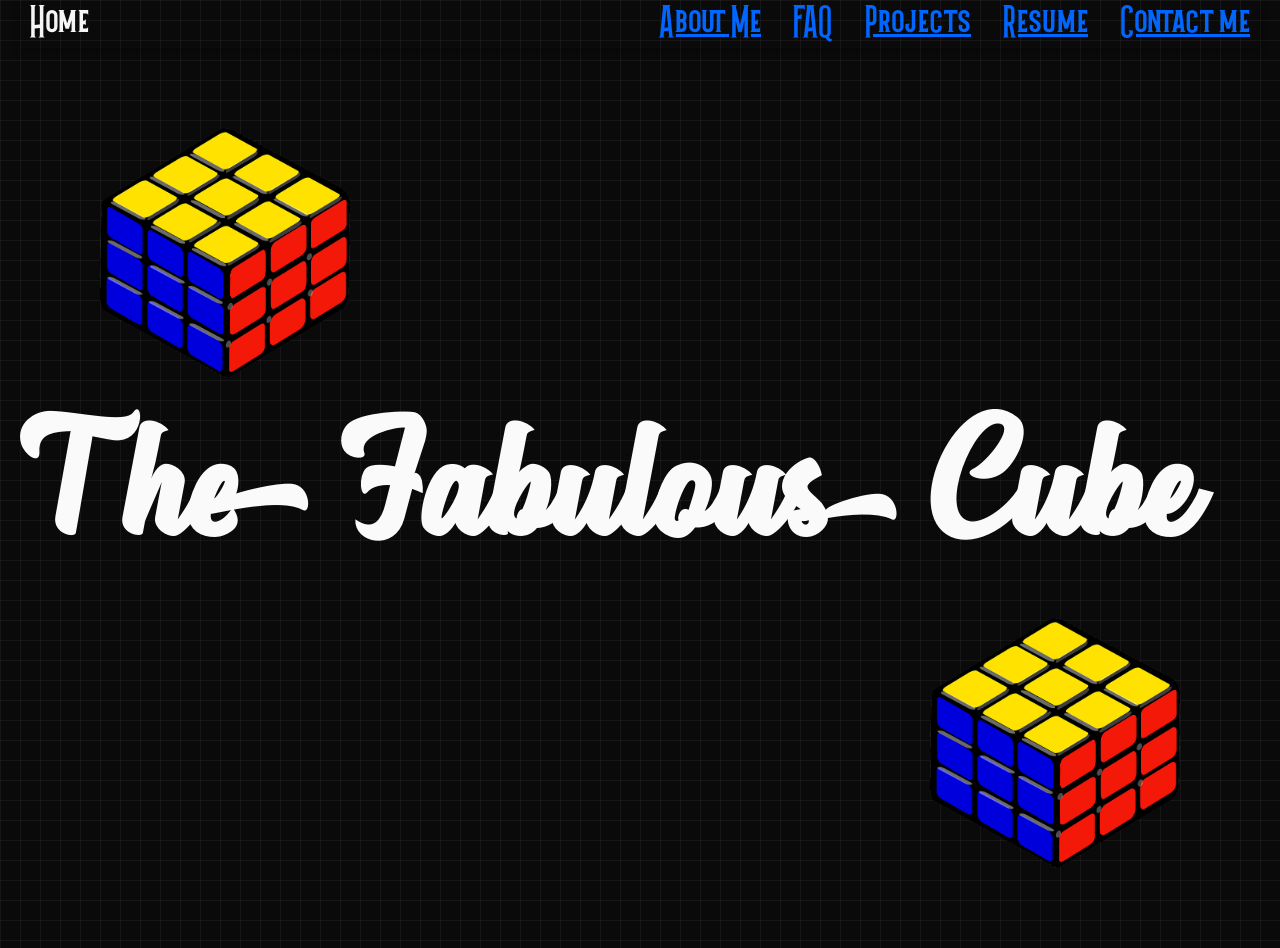
<file: website/index.html>
<!doctype html>
<html lang="en">
  <head>
    <link rel="stylesheet" href="styles/main.css" />
    <link rel="stylesheet" href="styles/parallax.css" />
    <script src="scripts/parallax.js"></script>
    <script src="scripts/dragdrop.js"></script>
    <script src="scripts/fader.js"></script>
    <meta name="viewport" content="width=device-width, initial-scale=0.8" />

    <title>The Fabulous Cube</title>
  </head>
  <body>
    <header class="header">
      <nav>      
        <div class="home-link">Home</div>
        <a href="about">About Me</a>
        <a href="faq">FAQ</a>
        <a href="projects">Projects</a>
        <a href="/resume">Resume</a>
        <a href="contact">Contact me</a>
      </nav>
    </header>
    <svg id="fader"></svg>    
    <script>
      fadeInPage();
    </script>
    <div class="mouse_move" id="div1">
      <img
        id="img1"
        src="images/pngegg.png"
        class="mouse"
        value="7"
        draggable="true"
      />
      <h2 class="fade">The Fabulous Cube</h2>
      <img
        id="img2"
        src="images/pngegg.png"
        class="mouse"
        value="-7"
        draggable="true"
      />
    </div>
  </body>
</html>
</file>
<file: website/styles/main.css>
@font-face {
  font-family: "fabfont";
  src: url(../fonts/grantmouth-grantmouth-400.otf);
}
@font-face {
  font-family: "fabscript";
  src: url(../fonts/grantmouth-grantmouth-script-400.otf);
}
@font-face {
  font-family: "fabgrad";
  src: url(../fonts/grantmouth-grantmouth-gradient-400.otf);
}
@font-face {
  font-family: "friendly-bold";
  src: url(../fonts/KingthingsHand.ttf);
}
@font-face {
  font-family: "friendly-plain";
  src: url(../fonts/KingthingsHandLight.ttf);
}
@font-face {
  font-family: "friendly-question";
  src: url(../fonts/VanillaExtractRegular.ttf);
}
@font-face {
  font-family: "friendly-answer";
  src: url(../fonts/VanillaExtractRegular.ttf);
}
@font-face {
  font-family: "formal-question";
  src: url(../fonts/Lato-Bold.ttf);
}
@font-face {
  font-family: "formal-answer";
  src: url(../fonts/Lato-Regular.ttf);
}
@font-face {
  font-family: "stately-hook";
  src: url(../fonts/SpaceGrotesk-Regular.ttf);
}
@font-face {
  font-family: "stately-story";
  src: url(../fonts/Merriweather_24pt-Regular.ttf);
}
:root {
  --red: #c00; /* rgb(204, 0, 0) */
  --red-transparent: #c007;

  --blue: #06f; /* #0066ff */
  --blue-transparent: #06f7;

  --yellow: #fc0; /* rgb(255, 204, 0) */
  --yellow-transparent: #fc07;

  --green: #00b050;
  --green-transparent: #00b05077;

  --orange: #f60; /* rgb(255, 102, 0) */
  --orange-transparent: #f607;

  --whiteText: #f5f5f5; /* rgb(245, 245, 245) */
  --black: #0a0a0a; /* rgb(10, 10, 10) */
}

* {
  margin: 0;
  color: var(--whiteText);
}

.header {
  border-width: 20px;
  position: sticky;
  top: 0;
  font-size: 200%;
  text-align: left;
  padding: 0 10px;
  z-index: 100;
  background-color: var(--black);
  box-shadow: 0 2px 8px rgba(0, 0, 0, 0.3);
  background-image:
    linear-gradient(to right, rgba(255, 255, 255, 0.05) 1px, transparent 1px),
    linear-gradient(to bottom, rgba(255, 255, 255, 0.05) 1px, transparent 1px);
  background-size: 20px 20px;
}

nav {
  display: flex;
  gap: 2rem;
  justify-content: flex-end;
  align-items: center;
}

nav .home-link {
  margin-right: auto;
}

.header a {
  color: var(--blue);
}

.header a:visited {
  color: var(--red);
}

body {
  font-family: fabfont;
  background-color: var(--black);
  color: var(--whiteText);
  line-height: 1.5;
  padding: 0 20px;
  background-image:
    linear-gradient(to right, rgba(255, 255, 255, 0.05) 1px, transparent 1px),
    linear-gradient(to bottom, rgba(255, 255, 255, 0.05) 1px, transparent 1px);
  background-size: 20px 20px;
}

.friendly-font {
  font-family: friendly-answer, "Comic Sans MS", cursive;
  font-size: clamp(1.1rem, 2.6vw, 1.2rem);
}
</file>
<file: website/styles/parallax.css>
.mouse_move {
  position: relative;
  width: 100%;
  height: 100vh;
  overflow: hidden;
  display: flex;
  flex-direction: column;
  justify-content: space-evenly;
  color: rgb(250, 250, 250);
}
.mouse_move h2 {
  position: relative;
  font-size: 150px;
  color: rgb(250, 250, 250);
  font-family: fabscript;
}

.mouse_move p {
  font-family: fabfont;
  font-size: 150%;
  margin: 0 10px;
}

.mouse_move p::first-letter {
  font-size: 200%;
}

.mouse_move img {
  position: absolute;
}
#img1 {
  top: 80px;
  left: 80px;
  height: 250px;
  width: 250px;
}
#img2 {
  bottom: 80px;
  right: 80px;
  height: 250px;
  width: 250px;
}

#fader {
  position: fixed;
  top: 0;
  left: 0;
  width: 100%;
  height: 100%;
  z-index: 999999;
  pointer-events: none;
  background: rgb(10, 10, 10);
  animation-duration: 300ms;
  animation-timing-function: ease-in-out;
}

@keyframes fade-out {
  from {
    opacity: 1;
  }
  to {
    opacity: 0;
  }
}

@keyframes fade-in {
  from {
    opacity: 0;
  }
  to {
    opacity: 1;
  }
}

#fader.fade-out {
  opacity: 0;
  animation-name: fade-out;
}

#fader.fade-in {
  opacity: 1;
  animation-name: fade-in;
}
</file>
